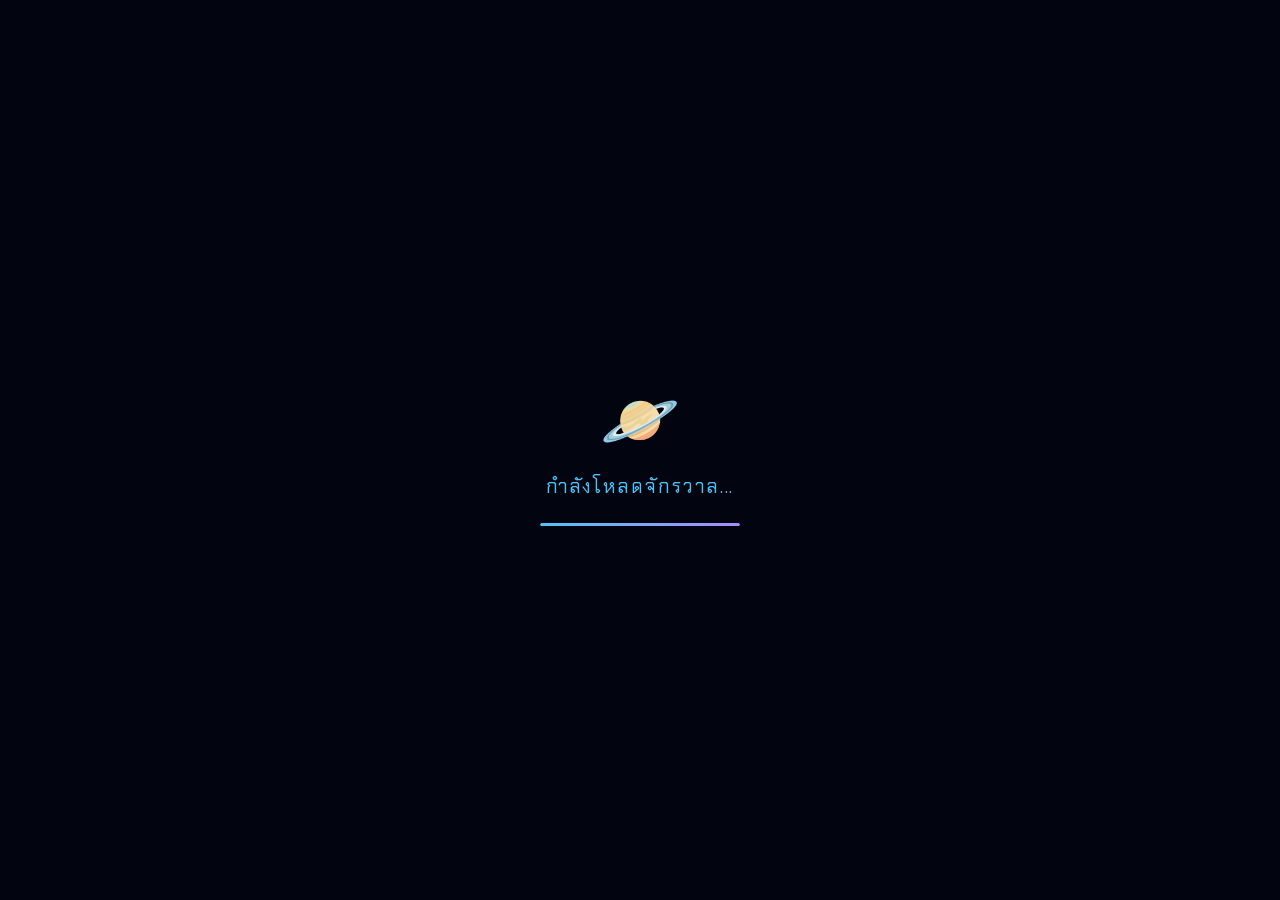
<file: solar-vr.html>
<!DOCTYPE html>
<html lang="th">
<head>
<meta charset="UTF-8">
<meta name="viewport" content="width=device-width, initial-scale=1.0">
<title>ระบบสุริยะจักรวาล — Web VR Educational App</title>
<style>
  @import url('https://fonts.googleapis.com/css2?family=Sarabun:wght@300;400;500;600;700&family=Chakra+Petch:wght@300;400;500;600;700&display=swap');

  :root {
    --space-dark: #020510;
    --space-blue: #0a0f2e;
    --space-mid: #0d1a4a;
    --accent-gold: #f5c842;
    --accent-blue: #4fc3f7;
    --accent-cyan: #00e5ff;
    --accent-orange: #ff7043;
    --planet-mercury: #b5b5b5;
    --planet-venus: #e8cda0;
    --planet-earth: #4fa3e0;
    --planet-mars: #c1440e;
    --planet-jupiter: #c88b3a;
    --planet-saturn: #e4d191;
    --planet-uranus: #7de8e8;
    --planet-neptune: #3f54ba;
    --glass: rgba(255,255,255,0.06);
    --glass-border: rgba(255,255,255,0.12);
    --glass-strong: rgba(255,255,255,0.1);
    --font-th: 'Sarabun', sans-serif;
    --font-display: 'Chakra Petch', sans-serif;
  }

  * { margin: 0; padding: 0; box-sizing: border-box; }

  body {
    background: var(--space-dark);
    color: #fff;
    font-family: var(--font-th);
    overflow: hidden;
    height: 100vh;
    width: 100vw;
  }

  /* ===== PAGES ===== */
  .page { position: absolute; inset: 0; display: none; }
  .page.active { display: flex; }

  /* ===== STARFIELD ===== */
  #starfield {
    position: fixed; inset: 0; z-index: 0;
    pointer-events: none;
  }

  /* ===== HOME PAGE ===== */
  #home-page {
    flex-direction: column;
    align-items: center;
    justify-content: center;
    z-index: 1;
  }

  .home-content {
    text-align: center;
    z-index: 2;
    padding: 2rem;
    animation: fadeInUp 1s ease both;
  }

  .home-planet-preview {
    position: absolute;
    inset: 0;
    z-index: 1;
  }

  .app-logo {
    font-size: 5rem;
    margin-bottom: 0.5rem;
    animation: float 4s ease-in-out infinite;
  }

  @keyframes float {
    0%, 100% { transform: translateY(0px); }
    50% { transform: translateY(-12px); }
  }

  .app-title {
    font-family: var(--font-display);
    font-size: clamp(2rem, 5vw, 3.5rem);
    font-weight: 700;
    background: linear-gradient(135deg, #f5c842 0%, #ff9800 30%, #4fc3f7 70%, #a78bfa 100%);
    -webkit-background-clip: text;
    -webkit-text-fill-color: transparent;
    background-clip: text;
    margin-bottom: 0.5rem;
    letter-spacing: -0.02em;
  }

  .app-subtitle {
    font-size: 1rem;
    color: rgba(255,255,255,0.55);
    margin-bottom: 0.25rem;
  }

  .badge-row {
    display: flex; gap: 0.5rem; justify-content: center;
    flex-wrap: wrap; margin: 1rem 0 2rem;
  }

  .badge {
    font-size: 0.7rem;
    padding: 0.25rem 0.75rem;
    border-radius: 20px;
    background: var(--glass);
    border: 1px solid var(--glass-border);
    color: rgba(255,255,255,0.6);
    letter-spacing: 0.05em;
  }

  .home-buttons {
    display: flex; gap: 1rem; justify-content: center; flex-wrap: wrap;
  }

  .btn-primary {
    font-family: var(--font-th);
    font-size: 1rem;
    font-weight: 600;
    padding: 0.9rem 2.5rem;
    border-radius: 50px;
    border: none;
    background: linear-gradient(135deg, #4fc3f7, #2196f3);
    color: #fff;
    cursor: pointer;
    transition: all 0.3s;
    box-shadow: 0 0 30px rgba(79,195,247,0.3);
    position: relative; overflow: hidden;
  }

  .btn-primary::before {
    content: '';
    position: absolute; inset: 0;
    background: linear-gradient(135deg, rgba(255,255,255,0.2), transparent);
    opacity: 0; transition: opacity 0.3s;
  }

  .btn-primary:hover { transform: translateY(-2px); box-shadow: 0 0 40px rgba(79,195,247,0.5); }
  .btn-primary:hover::before { opacity: 1; }
  .btn-primary:active { transform: translateY(0); }

  .btn-secondary {
    font-family: var(--font-th);
    font-size: 1rem;
    font-weight: 500;
    padding: 0.9rem 2.5rem;
    border-radius: 50px;
    border: 1px solid var(--glass-border);
    background: var(--glass);
    color: rgba(255,255,255,0.85);
    cursor: pointer;
    transition: all 0.3s;
    backdrop-filter: blur(10px);
  }

  .btn-secondary:hover {
    background: var(--glass-strong);
    border-color: rgba(255,255,255,0.3);
    transform: translateY(-2px);
  }

  /* ===== LESSON SELECT PAGE ===== */
  #lesson-page {
    flex-direction: column;
    overflow-y: auto;
    z-index: 1;
  }

  .lesson-page-inner {
    width: 100%; max-width: 900px;
    margin: 0 auto; padding: 2rem 1.5rem;
    z-index: 2; min-height: 100%;
    display: flex; flex-direction: column;
  }

  .page-header {
    display: flex; align-items: center; gap: 1rem;
    margin-bottom: 2rem;
  }

  .back-btn {
    font-family: var(--font-th);
    background: var(--glass);
    border: 1px solid var(--glass-border);
    color: rgba(255,255,255,0.7);
    padding: 0.5rem 1rem;
    border-radius: 20px;
    cursor: pointer;
    font-size: 0.9rem;
    transition: all 0.2s;
    backdrop-filter: blur(10px);
  }
  .back-btn:hover { background: var(--glass-strong); color: #fff; }

  .page-title {
    font-family: var(--font-display);
    font-size: 1.5rem;
    font-weight: 600;
    color: var(--accent-blue);
  }

  .progress-overview {
    background: var(--glass);
    border: 1px solid var(--glass-border);
    border-radius: 16px;
    padding: 1.2rem 1.5rem;
    margin-bottom: 1.5rem;
    backdrop-filter: blur(20px);
    display: flex; align-items: center; gap: 1.5rem;
  }

  .progress-bar-wrap {
    flex: 1;
    height: 6px; background: rgba(255,255,255,0.1);
    border-radius: 3px; overflow: hidden;
  }

  .progress-bar-fill {
    height: 100%;
    background: linear-gradient(90deg, #4fc3f7, #a78bfa);
    border-radius: 3px;
    transition: width 0.6s ease;
  }

  .progress-label {
    font-size: 0.85rem;
    color: rgba(255,255,255,0.6);
    white-space: nowrap;
  }

  .score-display {
    font-family: var(--font-display);
    font-size: 1.2rem;
    font-weight: 700;
    color: var(--accent-gold);
  }

  .lessons-grid {
    display: grid;
    grid-template-columns: repeat(auto-fill, minmax(260px, 1fr));
    gap: 1rem;
  }

  .lesson-card {
    background: var(--glass);
    border: 1px solid var(--glass-border);
    border-radius: 16px;
    padding: 1.5rem;
    cursor: pointer;
    transition: all 0.3s;
    backdrop-filter: blur(20px);
    position: relative; overflow: hidden;
  }

  .lesson-card::before {
    content: '';
    position: absolute; top: 0; left: 0; right: 0; height: 2px;
    background: linear-gradient(90deg, transparent, var(--card-accent, #4fc3f7), transparent);
    opacity: 0; transition: opacity 0.3s;
  }

  .lesson-card:hover {
    border-color: rgba(255,255,255,0.25);
    transform: translateY(-3px);
    background: rgba(255,255,255,0.1);
    box-shadow: 0 20px 40px rgba(0,0,0,0.3);
  }

  .lesson-card:hover::before { opacity: 1; }

  .lesson-card.completed { border-color: rgba(79,195,247,0.3); }

  .lesson-icon { font-size: 2.5rem; margin-bottom: 0.75rem; }
  .lesson-title {
    font-size: 1rem; font-weight: 600;
    margin-bottom: 0.4rem;
    line-height: 1.3;
  }
  .lesson-desc {
    font-size: 0.82rem;
    color: rgba(255,255,255,0.5);
    margin-bottom: 1rem;
    line-height: 1.5;
  }

  .lesson-meta {
    display: flex; align-items: center; justify-content: space-between;
  }

  .lesson-duration {
    font-size: 0.75rem;
    color: rgba(255,255,255,0.4);
  }

  .lesson-status {
    font-size: 0.75rem;
    padding: 0.2rem 0.6rem;
    border-radius: 20px;
  }

  .status-completed { background: rgba(79,195,247,0.15); color: #4fc3f7; }
  .status-pending { background: rgba(255,255,255,0.07); color: rgba(255,255,255,0.4); }

  /* ===== SCENE PAGE ===== */
  #scene-page {
    flex-direction: column;
    z-index: 1;
  }

  #solar-canvas {
    position: absolute; inset: 0;
    width: 100%; height: 100%;
  }

  /* ===== HUD ===== */
  .hud {
    position: absolute; inset: 0;
    pointer-events: none;
    z-index: 10;
  }

  .hud-top {
    position: absolute; top: 0; left: 0; right: 0;
    display: flex; align-items: center; justify-content: space-between;
    padding: 1rem 1.5rem;
    pointer-events: all;
  }

  .hud-bottom {
    position: absolute; bottom: 0; left: 0; right: 0;
    display: flex; align-items: flex-end; justify-content: space-between;
    padding: 1rem 1.5rem;
    pointer-events: all;
  }

  .hud-pill {
    background: rgba(2,5,16,0.8);
    border: 1px solid var(--glass-border);
    backdrop-filter: blur(20px);
    border-radius: 50px;
    padding: 0.5rem 1rem;
    font-size: 0.85rem;
    font-weight: 600;
    color: var(--accent-blue);
    font-family: var(--font-display);
    letter-spacing: 0.05em;
  }

  .hud-controls {
    display: flex; flex-direction: column; gap: 0.5rem;
  }

  .hud-btn {
    font-family: var(--font-th);
    background: rgba(2,5,16,0.85);
    border: 1px solid var(--glass-border);
    color: rgba(255,255,255,0.85);
    padding: 0.55rem 1.2rem;
    border-radius: 50px;
    cursor: pointer;
    font-size: 0.85rem;
    font-weight: 500;
    transition: all 0.2s;
    backdrop-filter: blur(20px);
    white-space: nowrap;
  }
  .hud-btn:hover { background: rgba(255,255,255,0.12); border-color: rgba(255,255,255,0.3); }
  .hud-btn.accent { background: rgba(79,195,247,0.15); border-color: rgba(79,195,247,0.4); color: #4fc3f7; }
  .hud-btn.accent:hover { background: rgba(79,195,247,0.25); }
  .hud-btn.quiz-btn { background: rgba(245,200,66,0.15); border-color: rgba(245,200,66,0.4); color: var(--accent-gold); }
  .hud-btn.quiz-btn:hover { background: rgba(245,200,66,0.25); }

  .speed-control {
    background: rgba(2,5,16,0.85);
    border: 1px solid var(--glass-border);
    border-radius: 12px;
    padding: 0.75rem 1rem;
    backdrop-filter: blur(20px);
  }

  .speed-label {
    font-size: 0.72rem;
    color: rgba(255,255,255,0.45);
    margin-bottom: 0.4rem;
  }

  .speed-row { display: flex; align-items: center; gap: 0.75rem; }

  input[type="range"] {
    -webkit-appearance: none;
    width: 100px; height: 4px;
    background: rgba(255,255,255,0.15);
    border-radius: 2px; outline: none;
  }
  input[type="range"]::-webkit-slider-thumb {
    -webkit-appearance: none;
    width: 14px; height: 14px;
    border-radius: 50%;
    background: #4fc3f7;
    cursor: pointer;
    box-shadow: 0 0 8px rgba(79,195,247,0.5);
  }

  .speed-val {
    font-family: var(--font-display);
    font-size: 0.85rem; font-weight: 600;
    color: var(--accent-blue);
    min-width: 30px;
  }

  .hint-text {
    position: absolute; bottom: 80px; left: 50%; transform: translateX(-50%);
    font-size: 0.72rem;
    color: rgba(255,255,255,0.25);
    white-space: nowrap;
    pointer-events: none;
  }

  /* ===== PLANET PANEL ===== */
  .planet-panel {
    position: absolute; top: 50%; right: 1.5rem;
    transform: translateY(-50%);
    width: 300px;
    background: rgba(2,5,16,0.92);
    border: 1px solid var(--glass-border);
    border-radius: 20px;
    backdrop-filter: blur(30px);
    padding: 1.5rem;
    z-index: 20;
    display: none;
    animation: slideInRight 0.35s cubic-bezier(0.34,1.56,0.64,1) both;
    pointer-events: all;
    max-height: 80vh;
    overflow-y: auto;
  }

  .planet-panel.visible { display: block; }

  @keyframes slideInRight {
    from { opacity: 0; transform: translateY(-50%) translateX(30px); }
    to { opacity: 1; transform: translateY(-50%) translateX(0); }
  }

  .panel-close {
    position: absolute; top: 1rem; right: 1rem;
    background: var(--glass);
    border: 1px solid var(--glass-border);
    color: rgba(255,255,255,0.5);
    width: 28px; height: 28px;
    border-radius: 50%;
    cursor: pointer;
    font-size: 0.85rem;
    display: flex; align-items: center; justify-content: center;
    transition: all 0.2s;
  }
  .panel-close:hover { background: var(--glass-strong); color: #fff; }

  .panel-planet-icon {
    width: 64px; height: 64px;
    border-radius: 50%;
    margin-bottom: 1rem;
    position: relative;
    box-shadow: inset -8px -4px 20px rgba(0,0,0,0.5), 0 0 20px rgba(255,255,255,0.05);
  }

  .panel-name {
    font-family: var(--font-display);
    font-size: 1.4rem; font-weight: 700;
    margin-bottom: 0.25rem;
  }

  .panel-name-en {
    font-size: 0.8rem;
    color: rgba(255,255,255,0.4);
    margin-bottom: 1rem;
    font-family: var(--font-display);
    letter-spacing: 0.1em;
  }

  .panel-desc {
    font-size: 0.85rem;
    color: rgba(255,255,255,0.7);
    line-height: 1.7;
    margin-bottom: 1rem;
    padding-bottom: 1rem;
    border-bottom: 1px solid var(--glass-border);
  }

  .stats-grid {
    display: grid; grid-template-columns: 1fr 1fr;
    gap: 0.5rem; margin-bottom: 1rem;
  }

  .stat-item {
    background: var(--glass);
    border-radius: 10px;
    padding: 0.6rem 0.75rem;
  }

  .stat-label {
    font-size: 0.68rem;
    color: rgba(255,255,255,0.35);
    margin-bottom: 0.2rem;
    text-transform: uppercase;
    letter-spacing: 0.08em;
  }

  .stat-value {
    font-family: var(--font-display);
    font-size: 0.85rem; font-weight: 600;
    color: #fff;
  }

  .facts-title {
    font-size: 0.75rem;
    color: rgba(255,255,255,0.4);
    text-transform: uppercase;
    letter-spacing: 0.08em;
    margin-bottom: 0.6rem;
  }

  .fact-item {
    font-size: 0.82rem;
    color: rgba(255,255,255,0.65);
    padding: 0.4rem 0;
    border-bottom: 1px solid rgba(255,255,255,0.04);
    line-height: 1.5;
    display: flex; gap: 0.5rem;
  }

  .fact-item::before {
    content: '→';
    color: var(--accent-blue);
    flex-shrink: 0;
  }

  /* ===== QUIZ PANEL ===== */
  .quiz-overlay {
    position: absolute; inset: 0;
    background: rgba(2,5,16,0.85);
    backdrop-filter: blur(10px);
    z-index: 30;
    display: none;
    align-items: center;
    justify-content: center;
    padding: 1.5rem;
  }

  .quiz-overlay.visible { display: flex; }

  .quiz-box {
    background: rgba(8,15,46,0.95);
    border: 1px solid var(--glass-border);
    border-radius: 24px;
    padding: 2rem;
    max-width: 560px;
    width: 100%;
    animation: fadeInUp 0.4s ease both;
    position: relative;
  }

  @keyframes fadeInUp {
    from { opacity: 0; transform: translateY(20px); }
    to { opacity: 1; transform: translateY(0); }
  }

  .quiz-header {
    display: flex; align-items: center; justify-content: space-between;
    margin-bottom: 1.5rem;
  }

  .quiz-progress-text {
    font-size: 0.8rem; color: rgba(255,255,255,0.45);
  }

  .quiz-score-badge {
    font-family: var(--font-display);
    font-size: 0.9rem; font-weight: 700;
    color: var(--accent-gold);
  }

  .quiz-progress-bar {
    height: 3px; background: rgba(255,255,255,0.08);
    border-radius: 2px; margin-bottom: 1.5rem; overflow: hidden;
  }

  .quiz-progress-fill {
    height: 100%;
    background: linear-gradient(90deg, #4fc3f7, #a78bfa);
    transition: width 0.5s ease;
  }

  .quiz-question {
    font-size: 1.05rem; font-weight: 500;
    line-height: 1.65;
    margin-bottom: 1.5rem;
    color: rgba(255,255,255,0.95);
  }

  .quiz-choices { display: flex; flex-direction: column; gap: 0.6rem; }

  .choice-btn {
    font-family: var(--font-th);
    text-align: left;
    padding: 0.85rem 1.1rem;
    border-radius: 12px;
    border: 1px solid rgba(255,255,255,0.1);
    background: rgba(255,255,255,0.04);
    color: rgba(255,255,255,0.8);
    cursor: pointer;
    font-size: 0.9rem;
    transition: all 0.2s;
    width: 100%;
    line-height: 1.4;
  }

  .choice-btn:not(:disabled):hover {
    background: rgba(79,195,247,0.1);
    border-color: rgba(79,195,247,0.35);
    color: #fff;
  }

  .choice-btn.correct {
    background: rgba(76,175,80,0.15);
    border-color: rgba(76,175,80,0.5);
    color: #81c784;
  }

  .choice-btn.wrong {
    background: rgba(239,83,80,0.12);
    border-color: rgba(239,83,80,0.4);
    color: #ef9a9a;
  }

  .quiz-feedback {
    margin-top: 1rem;
    padding: 0.85rem 1rem;
    border-radius: 10px;
    font-size: 0.85rem;
    line-height: 1.6;
    display: none;
  }

  .quiz-feedback.visible { display: block; }
  .quiz-feedback.correct-fb { background: rgba(76,175,80,0.1); border: 1px solid rgba(76,175,80,0.25); color: #a5d6a7; }
  .quiz-feedback.wrong-fb { background: rgba(239,83,80,0.1); border: 1px solid rgba(239,83,80,0.25); color: #ffcdd2; }

  .quiz-next-btn {
    font-family: var(--font-th);
    width: 100%;
    margin-top: 1rem;
    padding: 0.9rem;
    border-radius: 12px;
    border: none;
    background: linear-gradient(135deg, #4fc3f7, #2196f3);
    color: #fff;
    font-size: 1rem; font-weight: 600;
    cursor: pointer;
    transition: all 0.2s;
    display: none;
  }

  .quiz-next-btn.visible { display: block; }
  .quiz-next-btn:hover { opacity: 0.9; transform: translateY(-1px); }

  /* ===== RESULT PAGE ===== */
  #result-page {
    flex-direction: column;
    align-items: center;
    justify-content: center;
    z-index: 1;
  }

  .result-box {
    background: rgba(8,15,46,0.95);
    border: 1px solid var(--glass-border);
    border-radius: 28px;
    padding: 2.5rem;
    max-width: 480px;
    width: 90%;
    text-align: center;
    backdrop-filter: blur(30px);
    z-index: 2;
    animation: fadeInUp 0.5s ease both;
  }

  .result-emoji { font-size: 4rem; margin-bottom: 1rem; }
  .result-title {
    font-family: var(--font-display);
    font-size: 1.8rem; font-weight: 700;
    color: var(--accent-gold);
    margin-bottom: 0.5rem;
  }
  .result-subtitle { font-size: 0.9rem; color: rgba(255,255,255,0.5); margin-bottom: 2rem; }

  .result-score-ring {
    width: 120px; height: 120px;
    margin: 0 auto 1.5rem;
    position: relative;
  }

  .result-score-ring svg { transform: rotate(-90deg); }

  .result-score-center {
    position: absolute; inset: 0;
    display: flex; flex-direction: column;
    align-items: center; justify-content: center;
  }

  .score-num {
    font-family: var(--font-display);
    font-size: 2rem; font-weight: 700;
    color: #fff; line-height: 1;
  }

  .score-denom { font-size: 0.8rem; color: rgba(255,255,255,0.4); }

  .badges-row {
    display: flex; gap: 0.5rem; justify-content: center; flex-wrap: wrap;
    margin-bottom: 1.5rem;
  }

  .badge-earned {
    font-size: 0.78rem;
    padding: 0.35rem 0.9rem;
    border-radius: 20px;
    background: rgba(245,200,66,0.15);
    border: 1px solid rgba(245,200,66,0.3);
    color: var(--accent-gold);
  }

  .result-buttons {
    display: flex; flex-direction: column; gap: 0.75rem;
  }

  .btn-outline {
    font-family: var(--font-th);
    padding: 0.8rem;
    border-radius: 12px;
    border: 1px solid var(--glass-border);
    background: var(--glass);
    color: rgba(255,255,255,0.8);
    cursor: pointer; font-size: 0.9rem;
    transition: all 0.2s;
  }
  .btn-outline:hover { background: var(--glass-strong); color: #fff; }

  /* ===== CANVAS TOOLTIP ===== */
  #canvas-tooltip {
    position: absolute;
    background: rgba(2,5,16,0.92);
    border: 1px solid var(--glass-border);
    border-radius: 10px;
    padding: 0.5rem 0.85rem;
    font-size: 0.82rem;
    font-weight: 600;
    color: #fff;
    pointer-events: none;
    display: none;
    z-index: 15;
    white-space: nowrap;
    backdrop-filter: blur(20px);
    font-family: var(--font-th);
  }

  /* ===== LOADING ===== */
  #loading-overlay {
    position: fixed; inset: 0;
    background: var(--space-dark);
    z-index: 100;
    display: flex; flex-direction: column;
    align-items: center; justify-content: center;
    transition: opacity 0.5s;
  }

  .loading-logo { font-size: 4rem; animation: float 2s ease-in-out infinite; }
  .loading-text {
    font-family: var(--font-display);
    font-size: 1.2rem;
    color: var(--accent-blue);
    margin-top: 1rem;
    letter-spacing: 0.1em;
  }

  .loading-bar-wrap {
    width: 200px; height: 3px;
    background: rgba(255,255,255,0.1);
    border-radius: 2px;
    margin-top: 1.5rem; overflow: hidden;
  }

  .loading-bar {
    height: 100%;
    background: linear-gradient(90deg, #4fc3f7, #a78bfa);
    border-radius: 2px;
    animation: loadingAnim 1.5s ease both;
  }

  @keyframes loadingAnim {
    from { width: 0; }
    to { width: 100%; }
  }

  /* ===== RESPONSIVE ===== */
  @media (max-width: 600px) {
    .planet-panel { right: 0.5rem; left: 0.5rem; width: auto; top: auto; bottom: 80px; transform: none; }
    @keyframes slideInRight {
      from { opacity: 0; transform: translateY(20px); }
      to { opacity: 1; transform: translateY(0); }
    }
    .hud-top { padding: 0.75rem 1rem; }
    .hud-bottom { padding: 0.75rem 1rem; }
    .speed-control { display: none; }
  }

  /* Scrollbar */
  ::-webkit-scrollbar { width: 4px; }
  ::-webkit-scrollbar-track { background: transparent; }
  ::-webkit-scrollbar-thumb { background: rgba(255,255,255,0.15); border-radius: 2px; }
</style>
</head>
<body>

<!-- Loading Overlay -->
<div id="loading-overlay">
  <div class="loading-logo">🪐</div>
  <div class="loading-text">กำลังโหลดจักรวาล...</div>
  <div class="loading-bar-wrap"><div class="loading-bar"></div></div>
</div>

<!-- Starfield Canvas (background) -->
<canvas id="starfield"></canvas>

<!-- Tooltip -->
<div id="canvas-tooltip"></div>

<!-- ============ HOME PAGE ============ -->
<div id="home-page" class="page active">
  <canvas id="home-canvas" style="position:absolute;inset:0;width:100%;height:100%;z-index:1;"></canvas>
  <div class="home-content">
    <div class="app-logo">🪐</div>
    <h1 class="app-title">ระบบสุริยะจักรวาล</h1>
    <p class="app-subtitle">สำรวจระบบสุริยะในรูปแบบ 3D แบบโต้ตอบได้</p>
    <div class="badge-row">
      <span class="badge">🖥 Desktop</span>
      <span class="badge">📱 Mobile</span>
      <span class="badge">🥽 WebXR Ready</span>
      <span class="badge">🇹🇭 ภาษาไทย</span>
    </div>
    <div class="home-buttons">
      <button class="btn-primary" onclick="goTo('lesson')">🚀 เริ่มสำรวจ</button>
      <button class="btn-secondary" onclick="goToFreeExplore()">🔭 สำรวจอิสระ</button>
    </div>
  </div>
</div>

<!-- ============ LESSON SELECT PAGE ============ -->
<div id="lesson-page" class="page">
  <div class="lesson-page-inner">
    <div class="page-header">
      <button class="back-btn" onclick="goTo('home')">← กลับ</button>
      <div class="page-title">เลือกบทเรียน</div>
    </div>

    <div class="progress-overview">
      <div>
        <div class="progress-label">ความก้าวหน้า</div>
        <div class="progress-bar-wrap" style="width:200px;margin-top:6px;">
          <div class="progress-bar-fill" id="overall-progress" style="width:0%"></div>
        </div>
      </div>
      <div>
        <div class="progress-label">คะแนนรวม</div>
        <div class="score-display" id="total-score-display">0 คะแนน</div>
      </div>
    </div>

    <div class="lessons-grid" id="lessons-grid"></div>
  </div>
</div>

<!-- ============ SCENE PAGE ============ -->
<div id="scene-page" class="page">
  <canvas id="solar-canvas"></canvas>

  <!-- HUD -->
  <div class="hud">
    <div class="hud-top">
      <div style="display:flex;gap:0.5rem;align-items:center;">
        <button class="hud-btn" onclick="goTo('lesson')" id="scene-back-btn">← กลับ</button>
        <div class="hud-pill" id="lesson-name-hud">🪐 ระบบสุริยะ</div>
      </div>
      <div style="display:flex;gap:0.5rem;">
        <button class="hud-btn accent" onclick="togglePause()" id="pause-btn">⏸ หยุด</button>
        <button class="hud-btn" onclick="resetCamera()">🎯 รีเซ็ต</button>
      </div>
    </div>

    <div class="hud-bottom">
      <div class="speed-control">
        <div class="speed-label">⏱ ความเร็วการโคจร</div>
        <div class="speed-row">
          <input type="range" id="speed-slider" min="0" max="5" step="0.1" value="1" oninput="updateSpeed(this.value)">
          <span class="speed-val" id="speed-val">1.0x</span>
        </div>
      </div>

      <div class="hud-controls">
        <button class="hud-btn quiz-btn" id="quiz-open-btn" onclick="openQuiz()" style="display:none">❓ ทำแบบทดสอบ</button>
        <button class="hud-btn" onclick="toggleScaleMode()" id="scale-btn">📏 เปรียบเทียบขนาด</button>
      </div>
    </div>

    <div class="hint-text" id="canvas-hint">คลิกลากเพื่อหมุนกล้อง · Scroll เพื่อ Zoom · คลิกดาวเพื่อดูข้อมูล</div>
  </div>

  <!-- Planet Info Panel -->
  <div class="planet-panel" id="planet-panel">
    <button class="panel-close" onclick="closePlanetPanel()">✕</button>
    <div class="panel-planet-icon" id="panel-planet-icon"></div>
    <div class="panel-name" id="panel-name"></div>
    <div class="panel-name-en" id="panel-name-en"></div>
    <div class="panel-desc" id="panel-desc"></div>
    <div class="stats-grid" id="panel-stats"></div>
    <div class="facts-title">ข้อเท็จจริงน่าสนใจ</div>
    <div id="panel-facts"></div>
  </div>

  <!-- Quiz Overlay -->
  <div class="quiz-overlay" id="quiz-overlay">
    <div class="quiz-box">
      <div class="quiz-header">
        <span class="quiz-progress-text" id="quiz-progress-text">ข้อที่ 1 / 5</span>
        <span class="quiz-score-badge" id="quiz-score-badge">คะแนน: 0</span>
      </div>
      <div class="quiz-progress-bar">
        <div class="quiz-progress-fill" id="quiz-progress-fill" style="width:0%"></div>
      </div>
      <div class="quiz-question" id="quiz-question"></div>
      <div class="quiz-choices" id="quiz-choices"></div>
      <div class="quiz-feedback" id="quiz-feedback"></div>
      <button class="quiz-next-btn" id="quiz-next-btn" onclick="nextQuestion()">ข้อถัดไป →</button>
    </div>
  </div>
</div>

<!-- ============ RESULT PAGE ============ -->
<div id="result-page" class="page">
  <canvas id="result-canvas" style="position:absolute;inset:0;width:100%;height:100%;z-index:1;"></canvas>
  <div class="result-box" style="z-index:2;">
    <div class="result-emoji" id="result-emoji">🏆</div>
    <div class="result-title" id="result-title">ยอดเยี่ยม!</div>
    <div class="result-subtitle" id="result-subtitle">คุณผ่านบทเรียนแล้ว</div>

    <div class="result-score-ring">
      <svg width="120" height="120" viewBox="0 0 120 120">
        <circle cx="60" cy="60" r="52" fill="none" stroke="rgba(255,255,255,0.08)" stroke-width="8"/>
        <circle cx="60" cy="60" r="52" fill="none" stroke="url(#scoreGrad)" stroke-width="8"
          stroke-dasharray="326.7" stroke-dashoffset="326.7" stroke-linecap="round"
          id="score-arc"/>
        <defs>
          <linearGradient id="scoreGrad" x1="0%" y1="0%" x2="100%" y2="0%">
            <stop offset="0%" stop-color="#4fc3f7"/>
            <stop offset="100%" stop-color="#a78bfa"/>
          </linearGradient>
        </defs>
      </svg>
      <div class="result-score-center">
        <div class="score-num" id="score-num">0</div>
        <div class="score-denom" id="score-denom">/ 5</div>
      </div>
    </div>

    <div class="badges-row" id="badges-row"></div>

    <div class="result-buttons">
      <button class="btn-primary" onclick="continueNextLesson()">บทถัดไป →</button>
      <button class="btn-outline" onclick="retryLesson()">🔄 เรียนอีกครั้ง</button>
      <button class="btn-outline" onclick="goTo('lesson')">📚 เลือกบทเรียน</button>
    </div>
  </div>
</div>

<script>
// ============================================================
//  DATA
// ============================================================
const LESSONS = [
  { id: 0, title: 'ดวงอาทิตย์ — หัวใจระบบสุริยะ', desc: 'เรียนรู้เกี่ยวกับดวงอาทิตย์ ดาวของเรา', icon: '☀️', color: '#f5c842', accent: '#f59e0b' },
  { id: 1, title: 'ดาวเคราะห์ชั้นใน — โลกหิน', desc: 'สำรวจดาวพุธ ดาวศุกร์ โลก ดาวอังคาร', icon: '🌍', color: '#4fc3f7', accent: '#2196f3' },
  { id: 2, title: 'ดาวเคราะห์ชั้นนอก — ยักษ์แก๊ส', desc: 'ค้นพบดาวพฤหัส เสาร์ ยูเรนัส เนปจูน', icon: '🪐', color: '#a78bfa', accent: '#7c3aed' },
  { id: 3, title: 'ดวงจันทร์และบริวาร', desc: 'สำรวจดวงจันทร์ของดาวเคราะห์ต่าง ๆ', icon: '🌙', color: '#94a3b8', accent: '#64748b' },
  { id: 4, title: 'แบบทดสอบ — ท้าทายนักสำรวจ', desc: 'ทดสอบความรู้ระบบสุริยะของคุณ', icon: '🚀', color: '#f97316', accent: '#ea580c' },
];

const PLANETS = [
  { id: 'sun',     nameTh: 'ดวงอาทิตย์', nameEn: 'THE SUN',    radius: 40,   orbitR: 0,   speed: 0,      color: '#FDB813', emissive: true,
    desc: 'ดวงดาวที่เป็นศูนย์กลางของระบบสุริยะ ประกอบด้วยไฮโดรเจนและฮีเลียม อุณหภูมิพื้นผิว 5,500°C',
    dist: '—', diam: '1,392,700 กม.', moons: 0,
    facts: ['ใหญ่กว่าโลก 1.3 ล้านเท่า', 'แสงใช้เวลา 8 นาทีถึงโลก', 'อายุประมาณ 4.6 พันล้านปี'] },
  { id: 'mercury', nameTh: 'ดาวพุธ',     nameEn: 'MERCURY',    radius: 5,    orbitR: 80,  speed: 0.047,  color: '#b5b5b5',
    desc: 'ดาวเคราะห์ที่อยู่ใกล้ดวงอาทิตย์มากที่สุด ไม่มีชั้นบรรยากาศ อุณหภูมิแตกต่างสูง',
    dist: '57.9 ล้าน กม.', diam: '4,879 กม.', moons: 0,
    facts: ['ไม่มีชั้นบรรยากาศ', 'หนึ่งวัน = 59 วันโลก', 'เต็มไปด้วยหลุมอุกกาบาต'] },
  { id: 'venus',   nameTh: 'ดาวศุกร์',   nameEn: 'VENUS',      radius: 9,    orbitR: 130, speed: 0.035,  color: '#e8cda0',
    desc: 'ดาวเคราะห์ที่ร้อนที่สุดในระบบสุริยะ มีชั้นบรรยากาศ CO₂ หนาแน่น อุณหภูมิ 465°C',
    dist: '108.2 ล้าน กม.', diam: '12,104 กม.', moons: 0,
    facts: ['ร้อนกว่าดาวพุธแม้อยู่ไกลกว่า', 'หมุนรอบตัวเองทวนเข็มนาฬิกา', 'สว่างที่สุดบนท้องฟ้า (หลังดวงจันทร์)'] },
  { id: 'earth',   nameTh: 'โลก',        nameEn: 'EARTH',      radius: 10,   orbitR: 185, speed: 0.029,  color: '#4fa3e0',
    desc: 'บ้านของเรา ดาวเคราะห์เดียวที่รู้จักว่ามีสิ่งมีชีวิต มีน้ำปกคลุม 71% ของพื้นผิว',
    dist: '149.6 ล้าน กม.', diam: '12,742 กม.', moons: 1,
    facts: ['71% ปกคลุมด้วยน้ำ', 'มีดวงจันทร์ 1 ดวง', 'ชั้นบรรยากาศปกป้องจากรังสีอัลตราไวโอเลต'] },
  { id: 'mars',    nameTh: 'ดาวอังคาร',  nameEn: 'MARS',       radius: 7,    orbitR: 250, speed: 0.024,  color: '#c1440e',
    desc: 'ดาวแดง เป้าหมายการสำรวจของมนุษยชาติ มีภูเขาไฟสูงสุดในระบบสุริยะ',
    dist: '227.9 ล้าน กม.', diam: '6,779 กม.', moons: 2,
    facts: ['มีภูเขาไฟ Olympus Mons สูง 21 กม.', 'มีดวงจันทร์ 2 ดวง', 'มีพายุฝุ่นขนาดใหญ่'] },
  { id: 'jupiter', nameTh: 'ดาวพฤหัสบดี',nameEn: 'JUPITER',    radius: 26,   orbitR: 340, speed: 0.013,  color: '#c88b3a',
    desc: 'ดาวเคราะห์ที่ใหญ่ที่สุด มี Great Red Spot พายุยักษ์ที่หมุนมานับร้อยปี',
    dist: '778.5 ล้าน กม.', diam: '139,820 กม.', moons: 95,
    facts: ['ใหญ่กว่าโลก 1,300 เท่า', 'มีดวงจันทร์ 95 ดวง', 'Great Red Spot กว้างกว่าโลก'] },
  { id: 'saturn',  nameTh: 'ดาวเสาร์',   nameEn: 'SATURN',     radius: 21,   orbitR: 430, speed: 0.009,  color: '#e4d191', hasRing: true,
    desc: 'ดาวเคราะห์ที่มีวงแหวนสวยงาม ประกอบด้วยน้ำแข็งและหิน ความหนาแน่นต่ำกว่าน้ำ',
    dist: '1,432 ล้าน กม.', diam: '116,460 กม.', moons: 146,
    facts: ['วงแหวนกว้าง 282,000 กม.', 'ลอยน้ำได้เพราะเบากว่าน้ำ', 'มีดวงจันทร์ Titan ที่มีบรรยากาศ'] },
  { id: 'uranus',  nameTh: 'ดาวยูเรนัส', nameEn: 'URANUS',     radius: 15,   orbitR: 510, speed: 0.006,  color: '#7de8e8',
    desc: 'ดาวเคราะห์น้ำแข็งที่นอนตะแคงโคจร มีสีฟ้าอมเขียวจากก๊าซมีเทน',
    dist: '2,872 ล้าน กม.', diam: '50,724 กม.', moons: 28,
    facts: ['แกนเอียง 98 องศา', 'หนาวที่สุดในระบบสุริยะ (-224°C)', 'มีวงแหวน 13 วง'] },
  { id: 'neptune', nameTh: 'ดาวเนปจูน',  nameEn: 'NEPTUNE',    radius: 14,   orbitR: 590, speed: 0.005,  color: '#3f54ba',
    desc: 'ดาวเคราะห์ที่ไกลที่สุด มีลมพายุแรงที่สุดในระบบสุริยะ ลม 2,100 กม./ชม.',
    dist: '4,495 ล้าน กม.', diam: '49,244 กม.', moons: 16,
    facts: ['ลมเร็วสุดในระบบสุริยะ 2,100 กม./ชม.', 'โคจรรอบดวงอาทิตย์ใช้เวลา 165 ปี', 'ถูกค้นพบจากการคำนวณทางคณิตศาสตร์'] },
];

const QUIZ_DATA = {
  0: [ // ดวงอาทิตย์
    { q: 'ดวงอาทิตย์ประกอบด้วยธาตุอะไรเป็นหลัก?', c: ['ออกซิเจนและไนโตรเจน','ไฮโดรเจนและฮีเลียม','คาร์บอนและเหล็ก','ทองและเงิน'], a: 1, ex: 'ดวงอาทิตย์ประกอบด้วยไฮโดรเจน 73% และฮีเลียม 25%' },
    { q: 'แสงจากดวงอาทิตย์ใช้เวลานานเท่าใดถึงโลก?', c: ['1 วินาที','8 นาที','1 ชั่วโมง','1 วัน'], a: 1, ex: 'ด้วยความเร็วแสง 300,000 กม./วินาที ใช้เวลา 8.3 นาที' },
    { q: 'อุณหภูมิพื้นผิวดวงอาทิตย์ประมาณเท่าใด?', c: ['100°C','1,000°C','5,500°C','1,000,000°C'], a: 2, ex: 'พื้นผิวดวงอาทิตย์ร้อน 5,500°C แต่ Corona ร้อนกว่าถึง 1-3 ล้านองศา' },
    { q: 'ดวงอาทิตย์ใหญ่กว่าโลกประมาณกี่เท่า?', c: ['10 เท่า','100 เท่า','1,300 เท่า','10,000 เท่า'], a: 2, ex: 'ดวงอาทิตย์มีปริมาตรใหญ่กว่าโลก 1.3 ล้านเท่า' },
    { q: 'อายุของดวงอาทิตย์ประมาณเท่าใด?', c: ['460 ล้านปี','4.6 พันล้านปี','46 พันล้านปี','460 พันล้านปี'], a: 1, ex: 'ดวงอาทิตย์อายุประมาณ 4.6 พันล้านปี และมีอายุเหลืออีกประมาณ 5 พันล้านปี' },
  ],
  1: [ // ดาวเคราะห์ชั้นใน
    { q: 'ดาวเคราะห์ดวงใดอยู่ใกล้ดวงอาทิตย์มากที่สุด?', c: ['ดาวศุกร์','ดาวพุธ','โลก','ดาวอังคาร'], a: 1, ex: 'ดาวพุธอยู่ห่างจากดวงอาทิตย์เฉลี่ย 57.9 ล้านกิโลเมตร' },
    { q: 'ดาวเคราะห์ดวงใดร้อนที่สุดในระบบสุริยะ?', c: ['ดาวพุธ','ดาวศุกร์','โลก','ดาวอังคาร'], a: 1, ex: 'ดาวศุกร์มีบรรยากาศ CO₂ หนากักความร้อน ทำให้อุณหภูมิสูงถึง 465°C' },
    { q: '71% ของพื้นผิวโลกปกคลุมด้วยอะไร?', c: ['ดิน','ป่า','น้ำ','หิน'], a: 2, ex: 'โลกมีน้ำปกคลุม 71% ของพื้นผิว ทำให้มองจากอวกาศเห็นเป็นสีน้ำเงิน' },
    { q: 'ดาวอังคารมีสีอะไร?', c: ['น้ำเงิน','เขียว','แดง','เหลือง'], a: 2, ex: 'ดาวอังคารมีสีแดงเพราะพื้นผิวมีออกไซด์ของเหล็ก (สนิม)' },
    { q: 'ดาวเคราะห์ชั้นในดวงใดมีดวงจันทร์มากที่สุด?', c: ['ดาวพุธ (0)','ดาวศุกร์ (0)','โลก (1)','ดาวอังคาร (2)'], a: 3, ex: 'ดาวอังคารมีดวงจันทร์ 2 ดวง คือ Phobos และ Deimos' },
  ],
  2: [ // ดาวเคราะห์ชั้นนอก
    { q: 'ดาวเคราะห์ดวงใดใหญ่ที่สุดในระบบสุริยะ?', c: ['ดาวเสาร์','ดาวพฤหัสบดี','ดาวยูเรนัส','ดาวเนปจูน'], a: 1, ex: 'ดาวพฤหัสบดีใหญ่กว่าโลก 1,300 เท่า' },
    { q: 'ดาวเคราะห์ดวงใดมีวงแหวนที่สวยที่สุด?', c: ['ดาวพฤหัสบดี','ดาวยูเรนัส','ดาวเสาร์','ดาวเนปจูน'], a: 2, ex: 'ดาวเสาร์มีวงแหวนที่กว้างและชัดเจนที่สุด ประกอบด้วยน้ำแข็งและหิน' },
    { q: 'Great Red Spot บนดาวพฤหัสบดีคืออะไร?', c: ['ภูเขาไฟ','พายุหมุนยักษ์','ทะเลสาบลาวา','หลุมอุกกาบาต'], a: 1, ex: 'Great Red Spot คือพายุหมุนขนาดใหญ่ที่หมุนมานานกว่า 350 ปี' },
    { q: 'ดาวยูเรนัสมีลักษณะพิเศษอะไร?', c: ['มีวงแหวนสีทอง','แกนเอียง 98 องศา','มีสีแดงสด','หมุนเร็วที่สุด'], a: 1, ex: 'ดาวยูเรนัสมีแกนเอียง 98 องศา จึงดูเหมือนนอนตะแคงโคจร' },
    { q: 'ดาวเนปจูนมีลมแรงเท่าใด?', c: ['500 กม./ชม.','1,000 กม./ชม.','2,100 กม./ชม.','5,000 กม./ชม.'], a: 2, ex: 'ดาวเนปจูนมีพายุลมแรงที่สุดในระบบสุริยะ ประมาณ 2,100 กม./ชม.' },
  ],
  3: [ // ดวงจันทร์
    { q: 'โลกมีดวงจันทร์กี่ดวง?', c: ['0','1','2','3'], a: 1, ex: 'โลกมีดวงจันทร์ 1 ดวง ที่มีขนาดใหญ่พอส่งผลต่อกระแสน้ำขึ้นลง' },
    { q: 'ดาวเคราะห์ดวงใดมีดวงจันทร์มากที่สุด?', c: ['โลก','ดาวอังคาร','ดาวพฤหัสบดี','ดาวเสาร์'], a: 3, ex: 'ดาวเสาร์มีดวงจันทร์ 146 ดวง มากที่สุดในระบบสุริยะ' },
    { q: 'ดวงจันทร์ Titan เป็นบริวารของดาวใด?', c: ['ดาวพฤหัสบดี','ดาวเสาร์','ดาวยูเรนัส','ดาวเนปจูน'], a: 1, ex: 'Titan เป็นดวงจันทร์ของดาวเสาร์ มีชั้นบรรยากาศหนาแน่นคล้ายโลก' },
    { q: 'ดาวอังคารมีดวงจันทร์กี่ดวง?', c: ['0','1','2','4'], a: 2, ex: 'ดาวอังคารมีดวงจันทร์ 2 ดวง คือ Phobos และ Deimos' },
    { q: 'ดวงจันทร์ Europa ของดาวพฤหัสน่าสนใจเพราะอะไร?', c: ['สีแดงสด','อาจมีมหาสมุทรใต้น้ำแข็ง','ใหญ่กว่าโลก','มีชั้นบรรยากาศหนา'], a: 1, ex: 'Europa มีน้ำแข็งปกคลุมพื้นผิว ข้างใต้อาจมีมหาสมุทรน้ำเค็ม ซึ่งอาจมีสิ่งมีชีวิต' },
  ],
  4: [ // แบบทดสอบรวม
    { q: 'ดาวเคราะห์ดวงแรกจากดวงอาทิตย์คือดาวใด?', c: ['ดาวศุกร์','ดาวพุธ','โลก','ดาวอังคาร'], a: 1, ex: 'ลำดับจากดวงอาทิตย์: ดาวพุธ ดาวศุกร์ โลก ดาวอังคาร ดาวพฤหัส ดาวเสาร์ ดาวยูเรนัส ดาวเนปจูน' },
    { q: 'ดาวเคราะห์ในข้อใดเป็น "ดาวแก๊ส" ทั้งหมด?', c: ['โลก ดาวศุกร์ ดาวพุธ','ดาวพฤหัส ดาวเสาร์ ดาวยูเรนัส','ดาวอังคาร โลก ดาวศุกร์','ดาวอังคาร ดาวพฤหัส ดาวเสาร์'], a: 1, ex: 'ดาวพฤหัส เสาร์ ยูเรนัส เนปจูน คือดาวเคราะห์ชั้นนอกประเภทแก๊สและน้ำแข็ง' },
    { q: 'ระบบสุริยะของเรามีดาวเคราะห์กี่ดวง?', c: ['7','8','9','10'], a: 1, ex: 'ปัจจุบันมีดาวเคราะห์ 8 ดวง (ดาวพลูโตถูกลดสถานะเป็น "ดาวเคราะห์แคระ" ในปี 2006)' },
    { q: 'ดาวเคราะห์ดวงใดโคจรรอบดวงอาทิตย์ช้าที่สุด?', c: ['ดาวเสาร์','ดาวยูเรนัส','ดาวเนปจูน','ดาวพฤหัสบดี'], a: 2, ex: 'ดาวเนปจูนใช้เวลา 165 ปีในการโคจรรอบดวงอาทิตย์หนึ่งรอบ' },
    { q: 'อะไรทำให้โลกมีสิ่งมีชีวิต?', c: ['อยู่ใกล้ดวงอาทิตย์ที่สุด','มีน้ำ ออกซิเจน และระยะห่างที่เหมาะสม','มีดวงจันทร์ขนาดใหญ่','มีภูเขาไฟมาก'], a: 1, ex: 'โลกอยู่ใน "Habitable Zone" ที่น้ำเป็นของเหลวได้ มีชั้นบรรยากาศ และแม่เหล็กโลกป้องกันรังสี' },
  ],
};

// ============================================================
//  STATE
// ============================================================
let currentPage = 'home';
let currentLessonId = 0;
let orbitSpeed = 1;
let isPaused = false;
let isScaleMode = false;
let selectedPlanet = null;
let quizState = { current: 0, score: 0, answered: false };
let progress = JSON.parse(localStorage.getItem('solar_vr_progress') || '{}');
// progress[lessonId] = { completed, score, maxScore }

// ============================================================
//  PAGE NAVIGATION
// ============================================================
function goTo(page) {
  document.querySelectorAll('.page').forEach(p => p.classList.remove('active'));
  document.getElementById(page + '-page').classList.add('active');
  currentPage = page;

  if (page === 'lesson') renderLessons();
  if (page === 'scene') {
    setTimeout(() => startSolarSystem(), 100);
  }
  if (page === 'home') startHomeAnimation();
}

function goToFreeExplore() {
  currentLessonId = -1;
  document.getElementById('lesson-name-hud').textContent = '🪐 สำรวจอิสระ';
  document.getElementById('quiz-open-btn').style.display = 'none';
  document.getElementById('scene-back-btn').onclick = () => goTo('home');
  goTo('scene');
}

// ============================================================
//  STARFIELD
// ============================================================
function initStarfield() {
  const canvas = document.getElementById('starfield');
  const ctx = canvas.getContext('2d');
  const stars = [];

  function resize() {
    canvas.width = window.innerWidth;
    canvas.height = window.innerHeight;
  }
  resize();
  window.addEventListener('resize', resize);

  for (let i = 0; i < 300; i++) {
    stars.push({
      x: Math.random(), y: Math.random(),
      r: Math.random() * 1.2 + 0.2,
      a: Math.random(),
      da: (Math.random() - 0.5) * 0.003,
      twinkleSpeed: 0.005 + Math.random() * 0.01
    });
  }

  let t = 0;
  function draw() {
    t += 0.016;
    ctx.clearRect(0, 0, canvas.width, canvas.height);
    stars.forEach(s => {
      s.a += s.twinkleSpeed * Math.sin(t * 0.5) * 0.02;
      s.a = Math.max(0.1, Math.min(1, s.a));
      ctx.beginPath();
      ctx.arc(s.x * canvas.width, s.y * canvas.height, s.r, 0, Math.PI * 2);
      ctx.fillStyle = `rgba(255,255,255,${s.a * 0.8})`;
      ctx.fill();
    });
    requestAnimationFrame(draw);
  }
  draw();
}

// ============================================================
//  HOME ANIMATION (mini orbiting preview)
// ============================================================
function startHomeAnimation() {
  const canvas = document.getElementById('home-canvas');
  if (!canvas) return;
  const ctx = canvas.getContext('2d');

  function resize() {
    canvas.width = canvas.offsetWidth;
    canvas.height = canvas.offsetHeight;
  }
  resize();

  const miniPlanets = [
    { color: '#FDB813', r: 30, orbitR: 0, speed: 0, angle: 0 },
    { color: '#b5b5b5', r: 4,  orbitR: 70, speed: 0.04, angle: 0 },
    { color: '#e8cda0', r: 7,  orbitR: 100, speed: 0.03, angle: 1 },
    { color: '#4fa3e0', r: 8,  orbitR: 135, speed: 0.025, angle: 2 },
    { color: '#c1440e', r: 5,  orbitR: 170, speed: 0.02, angle: 3 },
    { color: '#c88b3a', r: 20, orbitR: 220, speed: 0.012, angle: 4 },
    { color: '#e4d191', r: 16, orbitR: 270, speed: 0.009, angle: 5 },
    { color: '#7de8e8', r: 12, orbitR: 315, speed: 0.006, angle: 6 },
    { color: '#3f54ba', r: 11, orbitR: 355, speed: 0.005, angle: 0 },
  ];

  let raf;
  function draw() {
    ctx.clearRect(0, 0, canvas.width, canvas.height);
    const cx = canvas.width / 2, cy = canvas.height / 2;

    // Orbits
    miniPlanets.slice(1).forEach(p => {
      ctx.beginPath();
      ctx.arc(cx, cy, p.orbitR * 0.6, 0, Math.PI * 2);
      ctx.strokeStyle = 'rgba(255,255,255,0.04)';
      ctx.lineWidth = 1;
      ctx.stroke();
    });

    // Planets
    miniPlanets.forEach(p => {
      p.angle += p.speed * 0.5;
      const px = cx + Math.cos(p.angle) * p.orbitR * 0.6;
      const py = cy + Math.sin(p.angle) * p.orbitR * 0.6;

      // Glow
      const grd = ctx.createRadialGradient(px, py, 0, px, py, p.r * 2.5);
      grd.addColorStop(0, p.color + '55');
      grd.addColorStop(1, 'transparent');
      ctx.beginPath();
      ctx.arc(px, py, p.r * 2.5, 0, Math.PI * 2);
      ctx.fillStyle = grd;
      ctx.fill();

      // Planet
      ctx.beginPath();
      ctx.arc(px, py, p.r * 0.6, 0, Math.PI * 2);
      ctx.fillStyle = p.color;
      ctx.fill();

      // Saturn ring
      if (p.color === '#e4d191') {
        ctx.beginPath();
        ctx.ellipse(px, py, p.r * 1.6 * 0.6, p.r * 0.4 * 0.6, 0.3, 0, Math.PI * 2);
        ctx.strokeStyle = p.color + 'aa';
        ctx.lineWidth = 2;
        ctx.stroke();
      }
    });

    raf = requestAnimationFrame(draw);
  }
  if (window._homeAnimRaf) cancelAnimationFrame(window._homeAnimRaf);
  draw();
  window._homeAnimRaf = raf;
}

// ============================================================
//  LESSON RENDER
// ============================================================
function renderLessons() {
  const grid = document.getElementById('lessons-grid');
  const totalScore = Object.values(progress).reduce((s, p) => s + (p.score || 0), 0);
  const completed = Object.values(progress).filter(p => p.completed).length;

  document.getElementById('overall-progress').style.width = (completed / LESSONS.length * 100) + '%';
  document.getElementById('total-score-display').textContent = totalScore + ' คะแนน';

  grid.innerHTML = LESSONS.map(l => {
    const p = progress[l.id];
    const done = p && p.completed;
    return `
      <div class="lesson-card ${done ? 'completed' : ''}" style="--card-accent:${l.accent}" onclick="startLesson(${l.id})">
        <div class="lesson-icon">${l.icon}</div>
        <div class="lesson-title">${l.title}</div>
        <div class="lesson-desc">${l.desc}</div>
        <div class="lesson-meta">
          <span class="lesson-duration">⏱ ~10 นาที</span>
          <span class="lesson-status ${done ? 'status-completed' : 'status-pending'}">
            ${done ? '✓ ' + (p.score || 0) + '/' + (p.maxScore || 5) + ' คะแนน' : 'ยังไม่ได้เรียน'}
          </span>
        </div>
      </div>
    `;
  }).join('');
}

function startLesson(id) {
  currentLessonId = id;
  document.getElementById('lesson-name-hud').textContent = LESSONS[id].icon + ' ' + LESSONS[id].title;
  document.getElementById('quiz-open-btn').style.display = 'block';
  document.getElementById('scene-back-btn').onclick = () => goTo('lesson');
  goTo('scene');
}

// ============================================================
//  SOLAR SYSTEM CANVAS 3D (2.5D)
// ============================================================
let solarCanvas, solarCtx;
let solarRaf = null;
let camera = { x: 0, y: 0, zoom: 1, targetX: 0, targetY: 0, targetZoom: 1 };
let mouse = { down: false, lastX: 0, lastY: 0, x: 0, y: 0 };
let planetAngles = PLANETS.map((p, i) => i * 0.8);
let hoveredPlanet = null;
let time = 0;

function startSolarSystem() {
  solarCanvas = document.getElementById('solar-canvas');
  solarCtx = solarCanvas.getContext('2d');

  function resize() {
    solarCanvas.width = solarCanvas.offsetWidth;
    solarCanvas.height = solarCanvas.offsetHeight;
  }
  resize();
  window.addEventListener('resize', resize);

  // Mouse/touch events
  solarCanvas.addEventListener('mousedown', onMouseDown);
  solarCanvas.addEventListener('mousemove', onMouseMove);
  solarCanvas.addEventListener('mouseup', onMouseUp);
  solarCanvas.addEventListener('mouseleave', onMouseUp);
  solarCanvas.addEventListener('wheel', onWheel);
  solarCanvas.addEventListener('click', onCanvasClick);
  solarCanvas.addEventListener('touchstart', onTouchStart, { passive: true });
  solarCanvas.addEventListener('touchmove', onTouchMove, { passive: false });
  solarCanvas.addEventListener('touchend', onTouchEnd);

  if (solarRaf) cancelAnimationFrame(solarRaf);
  drawSolar();
}

function drawSolar() {
  if (!solarCanvas || !solarCtx) return;
  const W = solarCanvas.width, H = solarCanvas.height;

  // Smooth camera
  camera.x += (camera.targetX - camera.x) * 0.08;
  camera.y += (camera.targetY - camera.y) * 0.08;
  camera.zoom += (camera.targetZoom - camera.zoom) * 0.08;

  // Clear
  solarCtx.clearRect(0, 0, W, H);

  // Deep space gradient bg
  const bg = solarCtx.createRadialGradient(W/2, H/2, 0, W/2, H/2, Math.max(W, H));
  bg.addColorStop(0, '#0a0f2e');
  bg.addColorStop(1, '#020510');
  solarCtx.fillStyle = bg;
  solarCtx.fillRect(0, 0, W, H);

  const cx = W/2 - camera.x, cy = H/2 - camera.y;
  const z = camera.zoom;

  if (!isPaused) time += 0.016;

  if (isScaleMode) {
    drawScaleMode(cx, cy, z);
  } else {
    drawOrbitalMode(cx, cy, z, W, H);
  }

  solarRaf = requestAnimationFrame(drawSolar);
}

function drawOrbitalMode(cx, cy, z, W, H) {
  const ctx = solarCtx;

  // Draw orbits
  PLANETS.slice(1).forEach(p => {
    ctx.beginPath();
    ctx.ellipse(cx, cy, p.orbitR * z, p.orbitR * z * 0.35, 0, 0, Math.PI * 2);
    ctx.strokeStyle = selectedPlanet && selectedPlanet.id === p.id
      ? 'rgba(79,195,247,0.25)' : 'rgba(255,255,255,0.05)';
    ctx.lineWidth = selectedPlanet && selectedPlanet.id === p.id ? 1.5 : 0.5;
    ctx.setLineDash(selectedPlanet && selectedPlanet.id === p.id ? [4, 4] : []);
    ctx.stroke();
    ctx.setLineDash([]);
  });

  // Advance angles
  PLANETS.forEach((p, i) => {
    if (i === 0) return;
    if (!isPaused) {
      planetAngles[i] += p.speed * orbitSpeed * 0.4;
    }
  });

  // Draw planets (back to front by y)
  const drawOrder = PLANETS.map((p, i) => ({ ...p, idx: i }))
    .map((p, i) => {
      if (i === 0) return { ...p, px: cx, py: cy };
      const angle = planetAngles[i];
      const px = cx + Math.cos(angle) * p.orbitR * z;
      const py = cy + Math.sin(angle) * p.orbitR * z * 0.35;
      return { ...p, px, py };
    })
    .sort((a, b) => a.py - b.py);

  drawOrder.forEach(p => {
    const { px, py } = p;
    const r = p.radius * z * (isHovered(p) ? 1.15 : 1);
    const isSelected = selectedPlanet && selectedPlanet.id === p.id;

    // Shadow/depth
    const shadow = solarCtx.createRadialGradient(
      px + r * 0.3, py + r * 0.2, 0, px, py, r * 1.4
    );
    shadow.addColorStop(0, 'rgba(0,0,0,0)');
    shadow.addColorStop(1, 'rgba(0,0,0,0.6)');

    // Glow
    const glowR = p.emissive ? r * 2.5 : r * 1.6;
    const glow = ctx.createRadialGradient(px, py, r * 0.3, px, py, glowR);
    glow.addColorStop(0, p.color + (p.emissive ? 'cc' : '44'));
    glow.addColorStop(1, 'transparent');
    ctx.beginPath();
    ctx.arc(px, py, glowR, 0, Math.PI * 2);
    ctx.fillStyle = glow;
    ctx.fill();

    // Saturn ring (behind)
    if (p.hasRing && p.py < cy) {
      drawRing(ctx, px, py, r, p.color);
    }

    // Planet body
    const grad = ctx.createRadialGradient(px - r*0.3, py - r*0.3, r*0.1, px, py, r);
    grad.addColorStop(0, lighten(p.color, 40));
    grad.addColorStop(0.6, p.color);
    grad.addColorStop(1, darken(p.color, 50));
    ctx.beginPath();
    ctx.arc(px, py, r, 0, Math.PI * 2);
    ctx.fillStyle = grad;
    ctx.fill();

    // Sun special: animated corona
    if (p.id === 'sun') {
      for (let i = 0; i < 8; i++) {
        const a = (i / 8) * Math.PI * 2 + time * 0.3;
        const dist = r * (1.15 + Math.sin(time * 2 + i) * 0.05);
        const length = r * (0.15 + Math.sin(time * 1.5 + i * 1.3) * 0.07);
        ctx.beginPath();
        ctx.moveTo(px + Math.cos(a) * dist, py + Math.sin(a) * dist);
        ctx.lineTo(px + Math.cos(a) * (dist + length), py + Math.sin(a) * (dist + length));
        ctx.strokeStyle = '#FDB81355';
        ctx.lineWidth = 2;
        ctx.stroke();
      }
    }

    // Earth clouds
    if (p.id === 'earth') {
      ctx.save();
      ctx.globalAlpha = 0.2;
      ctx.beginPath();
      ctx.arc(px, py, r, 0, Math.PI * 2);
      ctx.clip();
      ctx.fillStyle = '#ffffff';
      for (let i = 0; i < 3; i++) {
        const a = time * 0.1 + i * 2;
        ctx.beginPath();
        ctx.ellipse(px + Math.cos(a) * r * 0.4, py + Math.sin(a * 0.5) * r * 0.5, r * 0.4, r * 0.12, a, 0, Math.PI * 2);
        ctx.fill();
      }
      ctx.restore();
    }

    // Shading overlay
    ctx.beginPath();
    ctx.arc(px, py, r, 0, Math.PI * 2);
    ctx.fillStyle = shadow;
    ctx.fill();

    // Saturn ring (front)
    if (p.hasRing && p.py >= cy) {
      drawRing(ctx, px, py, r, p.color);
    }

    // Selection ring
    if (isSelected) {
      ctx.beginPath();
      ctx.arc(px, py, r + 4, 0, Math.PI * 2);
      ctx.strokeStyle = '#4fc3f7';
      ctx.lineWidth = 1.5;
      ctx.stroke();
    }

    // Hover ring
    if (isHovered(p) && !isSelected) {
      ctx.beginPath();
      ctx.arc(px, py, r + 3, 0, Math.PI * 2);
      ctx.strokeStyle = 'rgba(255,255,255,0.35)';
      ctx.lineWidth = 1;
      ctx.stroke();
    }

    // Label
    if (z > 0.4 && (isHovered(p) || isSelected)) {
      ctx.font = `bold ${Math.max(10, 12 * z)}px 'Sarabun', sans-serif`;
      ctx.textAlign = 'center';
      ctx.fillStyle = isSelected ? '#4fc3f7' : 'rgba(255,255,255,0.85)';
      ctx.fillText(p.nameTh, px, py - r - 8);
    }
  });

  // Tooltip
  updateTooltip(drawOrder);
}

function drawRing(ctx, px, py, r, color) {
  ctx.save();
  ctx.translate(px, py);
  ctx.scale(1, 0.3);
  ctx.beginPath();
  ctx.arc(0, 0, r * 2.2, 0, Math.PI * 2);
  ctx.arc(0, 0, r * 1.4, 0, Math.PI * 2, true);
  ctx.fillStyle = color + '99';
  ctx.fill();
  ctx.restore();
}

function drawScaleMode(cx, cy, z) {
  const ctx = solarCtx;
  const earthRadius = 10;
  const scale = 3;
  let x = 80;
  const baseY = cy;

  PLANETS.forEach(p => {
    const r = p.radius * scale;

    const grad = ctx.createRadialGradient(x - r*0.3, baseY - r*0.3, r*0.1, x, baseY, r);
    grad.addColorStop(0, lighten(p.color, 40));
    grad.addColorStop(0.6, p.color);
    grad.addColorStop(1, darken(p.color, 50));

    // Glow
    const grd = ctx.createRadialGradient(x, baseY, 0, x, baseY, r * 2);
    grd.addColorStop(0, p.color + '33');
    grd.addColorStop(1, 'transparent');
    ctx.beginPath();
    ctx.arc(x, baseY, r * 2, 0, Math.PI * 2);
    ctx.fillStyle = grd;
    ctx.fill();

    ctx.beginPath();
    ctx.arc(x, baseY, r, 0, Math.PI * 2);
    ctx.fillStyle = grad;
    ctx.fill();

    ctx.font = `bold 11px 'Sarabun', sans-serif`;
    ctx.textAlign = 'center';
    ctx.fillStyle = 'rgba(255,255,255,0.7)';
    ctx.fillText(p.nameTh, x, baseY + r + 16);

    x += r * 2 + 20;
  });

  ctx.font = `14px 'Sarabun', sans-serif`;
  ctx.textAlign = 'center';
  ctx.fillStyle = 'rgba(255,255,255,0.35)';
  ctx.fillText('⬤ โลก = ' + earthRadius * scale + 'px (ขนาดสัมพัทธ์)', solarCanvas.width / 2, 30);
}

function getPlanetScreenPos(planet, idx) {
  if (!solarCanvas) return null;
  const W = solarCanvas.width, H = solarCanvas.height;
  const cx = W/2 - camera.x, cy = H/2 - camera.y;
  const z = camera.zoom;
  if (idx === 0) return { x: cx, y: cy };
  const angle = planetAngles[idx];
  return {
    x: cx + Math.cos(angle) * planet.orbitR * z,
    y: cy + Math.sin(angle) * planet.orbitR * z * 0.35
  };
}

function isHovered(p) { return hoveredPlanet && hoveredPlanet.id === p.id; }

function updateTooltip(drawOrder) {
  const tooltip = document.getElementById('canvas-tooltip');
  if (hoveredPlanet && !selectedPlanet) {
    tooltip.style.display = 'block';
    tooltip.textContent = hoveredPlanet.nameTh + ' — คลิกเพื่อดูข้อมูล';
    tooltip.style.left = (mouse.x + 12) + 'px';
    tooltip.style.top = (mouse.y - 10) + 'px';
  } else {
    tooltip.style.display = 'none';
  }
}

// Mouse
function onMouseDown(e) {
  mouse.down = true;
  mouse.lastX = e.clientX;
  mouse.lastY = e.clientY;
}

function onMouseMove(e) {
  mouse.x = e.clientX;
  mouse.y = e.clientY;

  if (mouse.down) {
    const dx = e.clientX - mouse.lastX;
    const dy = e.clientY - mouse.lastY;
    camera.targetX -= dx;
    camera.targetY -= dy;
    mouse.lastX = e.clientX;
    mouse.lastY = e.clientY;
  }

  // Check hover
  hoveredPlanet = null;
  if (!isScaleMode) {
    PLANETS.forEach((p, i) => {
      const pos = getPlanetScreenPos(p, i);
      if (!pos) return;
      const r = p.radius * camera.zoom;
      const dist = Math.hypot(e.clientX - pos.x, e.clientY - pos.y);
      if (dist < r + 6) hoveredPlanet = p;
    });
  }
  solarCanvas.style.cursor = hoveredPlanet ? 'pointer' : mouse.down ? 'grabbing' : 'grab';
}

function onMouseUp() { mouse.down = false; }

function onWheel(e) {
  e.preventDefault();
  const factor = e.deltaY > 0 ? 0.9 : 1.1;
  camera.targetZoom = Math.max(0.2, Math.min(3, camera.targetZoom * factor));
}

function onCanvasClick(e) {
  // Check if clicked on a planet
  let clicked = null;
  PLANETS.forEach((p, i) => {
    const pos = getPlanetScreenPos(p, i);
    if (!pos) return;
    const r = p.radius * camera.zoom;
    const dist = Math.hypot(e.clientX - pos.x, e.clientY - pos.y);
    if (dist < r + 8) clicked = p;
  });

  if (clicked) {
    selectedPlanet = clicked;
    showPlanetPanel(clicked);
  } else {
    if (!e.target.closest('#planet-panel') && !e.target.closest('.hud')) {
      // clicked empty space
    }
  }
}

// Touch
let touchStart = [];
function onTouchStart(e) {
  touchStart = [...e.touches];
  if (e.touches.length === 1) {
    mouse.down = true;
    mouse.lastX = e.touches[0].clientX;
    mouse.lastY = e.touches[0].clientY;
  }
}

function onTouchMove(e) {
  if (e.touches.length === 1) {
    const dx = e.touches[0].clientX - mouse.lastX;
    const dy = e.touches[0].clientY - mouse.lastY;
    camera.targetX -= dx;
    camera.targetY -= dy;
    mouse.lastX = e.touches[0].clientX;
    mouse.lastY = e.touches[0].clientY;
  } else if (e.touches.length === 2) {
    const d1 = Math.hypot(touchStart[0].clientX - touchStart[1].clientX, touchStart[0].clientY - touchStart[1].clientY);
    const d2 = Math.hypot(e.touches[0].clientX - e.touches[1].clientX, e.touches[0].clientY - e.touches[1].clientY);
    camera.targetZoom = Math.max(0.2, Math.min(3, camera.targetZoom * (d2/d1)));
    touchStart = [...e.touches];
    e.preventDefault();
  }
}

function onTouchEnd(e) {
  mouse.down = false;
  if (e.changedTouches.length === 1 && !mouse._dragged) {
    const tx = e.changedTouches[0].clientX, ty = e.changedTouches[0].clientY;
    PLANETS.forEach((p, i) => {
      const pos = getPlanetScreenPos(p, i);
      if (!pos) return;
      const r = p.radius * camera.zoom;
      const dist = Math.hypot(tx - pos.x, ty - pos.y);
      if (dist < r + 12) { selectedPlanet = p; showPlanetPanel(p); }
    });
  }
}

// Controls
function updateSpeed(val) {
  orbitSpeed = parseFloat(val);
  document.getElementById('speed-val').textContent = orbitSpeed.toFixed(1) + 'x';
}

function togglePause() {
  isPaused = !isPaused;
  const btn = document.getElementById('pause-btn');
  btn.textContent = isPaused ? '▶ เล่น' : '⏸ หยุด';
  btn.classList.toggle('accent', !isPaused);
}

function resetCamera() {
  camera.targetX = 0; camera.targetY = 0; camera.targetZoom = 1;
}

function toggleScaleMode() {
  isScaleMode = !isScaleMode;
  const btn = document.getElementById('scale-btn');
  btn.textContent = isScaleMode ? '🪐 กลับโหมดโคจร' : '📏 เปรียบเทียบขนาด';
  btn.classList.toggle('accent', isScaleMode);
  closePlanetPanel();
}

// ============================================================
//  PLANET PANEL
// ============================================================
function showPlanetPanel(p) {
  const panel = document.getElementById('planet-panel');

  // Icon
  const icon = document.getElementById('panel-planet-icon');
  icon.style.background = `radial-gradient(circle at 35% 35%, ${lighten(p.color, 30)}, ${p.color} 50%, ${darken(p.color, 40)})`;
  if (p.id === 'sun') {
    icon.style.boxShadow = `0 0 30px ${p.color}88`;
  } else {
    icon.style.boxShadow = '';
  }

  document.getElementById('panel-name').textContent = p.nameTh;
  document.getElementById('panel-name-en').textContent = p.nameEn;
  document.getElementById('panel-desc').textContent = p.desc;

  // Stats
  document.getElementById('panel-stats').innerHTML = `
    <div class="stat-item">
      <div class="stat-label">ระยะจากดวงอาทิตย์</div>
      <div class="stat-value">${p.dist}</div>
    </div>
    <div class="stat-item">
      <div class="stat-label">เส้นผ่านศูนย์กลาง</div>
      <div class="stat-value">${p.diam}</div>
    </div>
    <div class="stat-item">
      <div class="stat-label">จำนวนดวงจันทร์</div>
      <div class="stat-value">${p.moons} ดวง</div>
    </div>
    <div class="stat-item">
      <div class="stat-label">ความเร็วโคจร</div>
      <div class="stat-value">${p.speed > 0 ? (p.speed * 100).toFixed(1) + ' u/s' : '—'}</div>
    </div>
  `;

  // Facts
  document.getElementById('panel-facts').innerHTML = p.facts.map(f =>
    `<div class="fact-item">${f}</div>`
  ).join('');

  panel.classList.add('visible');
}

function closePlanetPanel() {
  document.getElementById('planet-panel').classList.remove('visible');
  selectedPlanet = null;
}

// ============================================================
//  QUIZ SYSTEM
// ============================================================
let quizQuestions = [];

function openQuiz() {
  const qs = QUIZ_DATA[currentLessonId] || QUIZ_DATA[0];
  quizQuestions = shuffle([...qs]);
  quizState = { current: 0, score: 0, answered: false };
  renderQuizQuestion();
  document.getElementById('quiz-overlay').classList.add('visible');
}

function renderQuizQuestion() {
  const q = quizQuestions[quizState.current];
  const total = quizQuestions.length;

  document.getElementById('quiz-progress-text').textContent = `ข้อที่ ${quizState.current + 1} / ${total}`;
  document.getElementById('quiz-score-badge').textContent = `คะแนน: ${quizState.score}`;
  document.getElementById('quiz-progress-fill').style.width = (quizState.current / total * 100) + '%';
  document.getElementById('quiz-question').textContent = q.q;
  document.getElementById('quiz-feedback').className = 'quiz-feedback';
  document.getElementById('quiz-feedback').textContent = '';
  document.getElementById('quiz-next-btn').className = 'quiz-next-btn';

  const choicesEl = document.getElementById('quiz-choices');
  choicesEl.innerHTML = q.c.map((choice, i) =>
    `<button class="choice-btn" onclick="answerQuiz(${i})">${['A','B','C','D'][i]}. ${choice}</button>`
  ).join('');
  quizState.answered = false;
}

function answerQuiz(idx) {
  if (quizState.answered) return;
  quizState.answered = true;

  const q = quizQuestions[quizState.current];
  const isCorrect = idx === q.a;
  if (isCorrect) quizState.score++;

  const btns = document.querySelectorAll('.choice-btn');
  btns.forEach(b => b.disabled = true);
  btns[idx].classList.add(isCorrect ? 'correct' : 'wrong');
  if (!isCorrect) btns[q.a].classList.add('correct');

  const fb = document.getElementById('quiz-feedback');
  fb.textContent = (isCorrect ? '✅ ถูกต้อง! ' : '❌ ไม่ถูกต้อง ') + q.ex;
  fb.className = `quiz-feedback visible ${isCorrect ? 'correct-fb' : 'wrong-fb'}`;

  const nextBtn = document.getElementById('quiz-next-btn');
  nextBtn.textContent = quizState.current < quizQuestions.length - 1 ? 'ข้อถัดไป →' : '🏆 ดูผลลัพธ์';
  nextBtn.className = 'quiz-next-btn visible';

  document.getElementById('quiz-score-badge').textContent = `คะแนน: ${quizState.score}`;
}

function nextQuestion() {
  if (quizState.current < quizQuestions.length - 1) {
    quizState.current++;
    renderQuizQuestion();
  } else {
    finishQuiz();
  }
}

function finishQuiz() {
  document.getElementById('quiz-overlay').classList.remove('visible');

  const score = quizState.score;
  const max = quizQuestions.length;

  // Save progress
  progress[currentLessonId] = {
    completed: true,
    score,
    maxScore: max
  };
  localStorage.setItem('solar_vr_progress', JSON.stringify(progress));

  showResult(score, max);
}

function showResult(score, max) {
  const pct = score / max;

  let emoji = '😊', title = 'ทำได้ดี!';
  if (pct >= 0.9) { emoji = '🏆'; title = 'ยอดเยี่ยมมาก!'; }
  else if (pct >= 0.7) { emoji = '⭐'; title = 'ทำได้ดีมาก!'; }
  else if (pct >= 0.5) { emoji = '👍'; title = 'ทำได้ดี!'; }
  else { emoji = '📚'; title = 'ลองใหม่อีกครั้ง!'; }

  document.getElementById('result-emoji').textContent = emoji;
  document.getElementById('result-title').textContent = title;
  document.getElementById('result-subtitle').textContent =
    LESSONS[currentLessonId]?.title || 'ระบบสุริยะ';
  document.getElementById('score-num').textContent = score;
  document.getElementById('score-denom').textContent = '/ ' + max;

  // Arc animation
  const arc = document.getElementById('score-arc');
  const circumference = 326.7;
  const offset = circumference * (1 - pct);
  setTimeout(() => {
    arc.style.transition = 'stroke-dashoffset 1s ease';
    arc.style.strokeDashoffset = offset;
  }, 300);

  // Badges
  const badges = [];
  if (pct >= 0.6) badges.push('🎖 ผ่านบทเรียน');
  if (pct >= 0.8) badges.push('⭐ นักสำรวจดาว');
  if (pct === 1) badges.push('🏆 คะแนนเต็ม!');
  if (currentLessonId === 4 && pct >= 0.8) badges.push('🚀 นักสำรวจอวกาศ');

  document.getElementById('badges-row').innerHTML = badges.map(b =>
    `<span class="badge-earned">${b}</span>`
  ).join('');

  goTo('result');
  startResultParticles();
}

function continueNextLesson() {
  const next = currentLessonId + 1;
  if (next < LESSONS.length) {
    startLesson(next);
  } else {
    goTo('lesson');
  }
}

function retryLesson() {
  goTo('scene');
  setTimeout(() => openQuiz(), 500);
}

// ============================================================
//  RESULT PARTICLES
// ============================================================
function startResultParticles() {
  const canvas = document.getElementById('result-canvas');
  const ctx = canvas.getContext('2d');

  function resize() {
    canvas.width = canvas.offsetWidth;
    canvas.height = canvas.offsetHeight;
  }
  resize();

  const particles = [];
  const colors = ['#f5c842', '#4fc3f7', '#a78bfa', '#ff7043', '#81c784'];

  for (let i = 0; i < 80; i++) {
    particles.push({
      x: Math.random() * canvas.width,
      y: canvas.height + Math.random() * 200,
      vx: (Math.random() - 0.5) * 3,
      vy: -(Math.random() * 4 + 2),
      r: Math.random() * 4 + 2,
      color: colors[Math.floor(Math.random() * colors.length)],
      alpha: 1,
      rot: Math.random() * Math.PI * 2,
      rotV: (Math.random() - 0.5) * 0.2,
    });
  }

  let raf;
  function draw() {
    ctx.clearRect(0, 0, canvas.width, canvas.height);

    // Deep space bg
    const bg = ctx.createRadialGradient(canvas.width/2, canvas.height/2, 0, canvas.width/2, canvas.height/2, canvas.width);
    bg.addColorStop(0, '#0d1a4a');
    bg.addColorStop(1, '#020510');
    ctx.fillStyle = bg;
    ctx.fillRect(0, 0, canvas.width, canvas.height);

    particles.forEach(p => {
      p.x += p.vx;
      p.y += p.vy;
      p.vy += 0.05;
      p.alpha -= 0.006;
      p.rot += p.rotV;

      if (p.alpha <= 0) return;

      ctx.save();
      ctx.globalAlpha = p.alpha;
      ctx.translate(p.x, p.y);
      ctx.rotate(p.rot);
      ctx.fillStyle = p.color;
      ctx.fillRect(-p.r, -p.r, p.r * 2, p.r * 2);
      ctx.restore();
    });

    if (particles.some(p => p.alpha > 0)) {
      raf = requestAnimationFrame(draw);
    }
  }

  draw();
}

// ============================================================
//  HELPERS
// ============================================================
function lighten(hex, pct) {
  const [r,g,b] = hexToRgb(hex);
  return `rgb(${Math.min(255,r+pct)},${Math.min(255,g+pct)},${Math.min(255,b+pct)})`;
}

function darken(hex, pct) {
  const [r,g,b] = hexToRgb(hex);
  return `rgb(${Math.max(0,r-pct)},${Math.max(0,g-pct)},${Math.max(0,b-pct)})`;
}

function hexToRgb(hex) {
  const m = hex.replace('#','').match(/.{2}/g);
  return m.map(h => parseInt(h, 16));
}

function shuffle(arr) {
  for (let i = arr.length - 1; i > 0; i--) {
    const j = Math.floor(Math.random() * (i+1));
    [arr[i], arr[j]] = [arr[j], arr[i]];
  }
  return arr;
}

// ============================================================
//  INIT
// ============================================================
window.addEventListener('load', () => {
  initStarfield();
  startHomeAnimation();

  // Hide loading
  setTimeout(() => {
    const overlay = document.getElementById('loading-overlay');
    overlay.style.opacity = '0';
    setTimeout(() => overlay.style.display = 'none', 500);
  }, 1800);
});

// Clean up when leaving scene
document.addEventListener('visibilitychange', () => {
  if (document.hidden && solarRaf) {
    cancelAnimationFrame(solarRaf);
    solarRaf = null;
  } else if (!document.hidden && currentPage === 'scene') {
    drawSolar();
  }
});
</script>
</body>
</html>
</file>
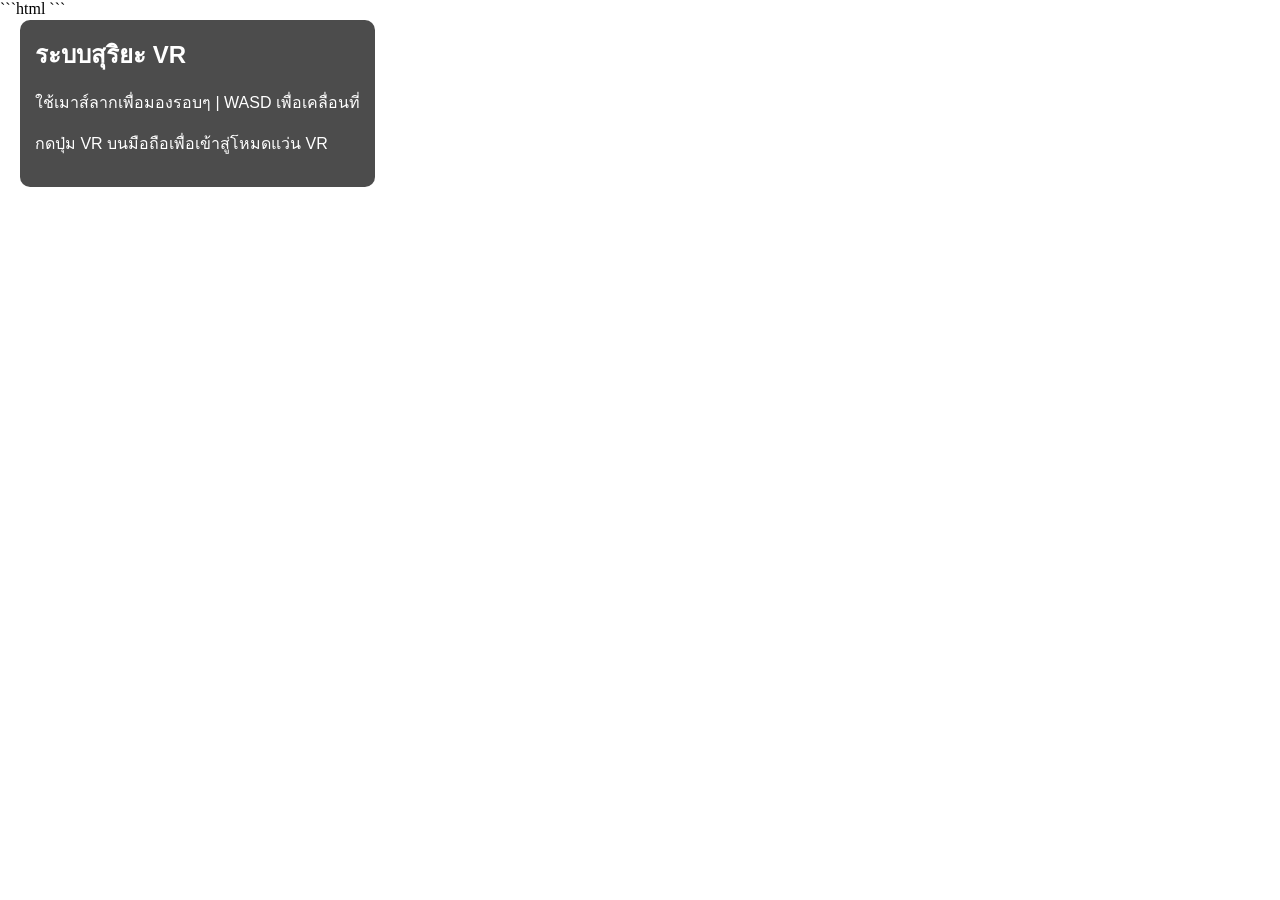
<file: vr.html>
```html
<!DOCTYPE html>
<html lang="th">
<head>
    <meta charset="UTF-8">
    <meta name="viewport" content="width=device-width, initial-scale=1.0">
    <title>VR Solar System Learning</title>
    <!-- A-Frame Library -->
    <script src="https://aframe.io/releases/1.4.0/aframe.min.js"></script>
    <style>
        body { margin: 0; overflow: hidden; }
        .info-panel {
            position: absolute;
            top: 20px;
            left: 20px;
            background: rgba(0, 0, 0, 0.7);
            color: white;
            padding: 15px;
            border-radius: 10px;
            font-family: 'Tahoma', sans-serif;
            pointer-events: none;
            z-index: 10;
        }
    </style>
</head>
<body>

    <!-- UI Overlay for Instructions -->
    <div class="info-panel">
        <h2 style="margin:0">ระบบสุริยะ VR</h2>
        <p>ใช้เมาส์ลากเพื่อมองรอบๆ | WASD เพื่อเคลื่อนที่</p>
        <p>กดปุ่ม VR บนมือถือเพื่อเข้าสู่โหมดแว่น VR</p>
    </div>

    <a-scene>
        <!-- Assets Management -->
        <a-assets>
            <!-- เราจะใช้สีและเอฟเฟกต์แทนรูปภาพเพื่อความรวดเร็วในการโหลดไฟล์เดียว -->
        </a-assets>

        <!-- ท้องฟ้าและดวงดาว (Starry Sky) -->
        <a-sky color="#000000"></a-sky>
        <a-entity id="stars" position="0 0 0">
            <!-- สุ่มจุดสีขาวแทนดวงดาวล้อมรอบ -->
            <a-entity particle-system="preset: stars; particleCount: 5000"></a-entity>
        </a-entity>
        
        <!-- แสงสว่างจากใจกลางดวงอาทิตย์ -->
        <a-light type="point" intensity="2" distance="100" position="0 0 0"></a-light>
        <a-light type="ambient" intensity="0.2"></a-light>

        <!-- ดวงอาทิตย์ (The Sun) -->
        <a-sphere id="sun" position="0 0 0" radius="5" color="#FFCC00" 
                  material="shader: flat; emissive: #FFCC00; emissiveIntensity: 1"
                  animation="property: rotation; to: 0 360 0; loop: true; dur: 20000; easing: linear">
            <a-text value="Sun" position="0 6 0" align="center" scale="5 5 5"></a-text>
        </a-sphere>

        <!-- กลุ่มดาวเคราะห์ (Planets) -->
        
        <!-- พุธ (Mercury) -->
        <a-entity id="orbit-mercury" animation="property: rotation; to: 0 360 0; loop: true; dur: 5000; easing: linear">
            <a-sphere position="8 0 0" radius="0.4" color="#A5A5A5"
                      animation="property: rotation; to: 0 360 0; loop: true; dur: 3000; easing: linear">
                <a-text value="Mercury" position="0 0.8 0" align="center" scale="0.5 0.5 0.5"></a-text>
            </a-sphere>
        </a-entity>

        <!-- ศุกร์ (Venus) -->
        <a-entity id="orbit-venus" animation="property: rotation; to: 0 360 0; loop: true; dur: 8000; easing: linear">
            <a-sphere position="12 0 0" radius="0.9" color="#E3BB76"
                      animation="property: rotation; to: 0 360 0; loop: true; dur: 4000; easing: linear">
                <a-text value="Venus" position="0 1.2 0" align="center" scale="0.6 0.6 0.6"></a-text>
            </a-sphere>
        </a-entity>

        <!-- โลก (Earth) -->
        <a-entity id="orbit-earth" animation="property: rotation; to: 0 360 0; loop: true; dur: 12000; easing: linear">
            <a-sphere position="16 0 0" radius="1" color="#2271B3"
                      animation="property: rotation; to: 0 360 0; loop: true; dur: 5000; easing: linear">
                <a-text value="Earth" position="0 1.5 0" align="center" scale="0.7 0.7 0.7"></a-text>
                <!-- ดวงจันทร์ (Moon) -->
                <a-entity animation="property: rotation; to: 0 360 0; loop: true; dur: 2000; easing: linear">
                    <a-sphere position="1.5 0 0" radius="0.2" color="#D3D3D3"></a-sphere>
                </a-entity>
            </a-sphere>
        </a-entity>

        <!-- อังคาร (Mars) -->
        <a-entity id="orbit-mars" animation="property: rotation; to: 0 360 0; loop: true; dur: 15000; easing: linear">
            <a-sphere position="20 0 0" radius="0.6" color="#E27B58"
                      animation="property: rotation; to: 0 360 0; loop: true; dur: 5000; easing: linear">
                <a-text value="Mars" position="0 1 0" align="center" scale="0.6 0.6 0.6"></a-text>
            </a-sphere>
        </a-entity>

        <!-- พฤหัสบดี (Jupiter) -->
        <a-entity id="orbit-jupiter" animation="property: rotation; to: 0 360 0; loop: true; dur: 25000; easing: linear">
            <a-sphere position="28 0 0" radius="2.5" color="#D39C7E"
                      animation="property: rotation; to: 0 360 0; loop: true; dur: 8000; easing: linear">
                <a-text value="Jupiter" position="0 3 0" align="center" scale="1.5 1.5 1.5"></a-text>
            </a-sphere>
        </a-entity>

        <!-- เสาร์ (Saturn) -->
        <a-entity id="orbit-saturn" animation="property: rotation; to: 0 360 0; loop: true; dur: 35000; easing: linear">
            <a-entity position="38 0 0">
                <a-sphere radius="2.2" color="#C5AB6E"
                          animation="property: rotation; to: 0 360 0; loop: true; dur: 8000; easing: linear">
                    <a-text value="Saturn" position="0 2.8 0" align="center" scale="1.2 1.2 1.2"></a-text>
                </a-sphere>
                <!-- วงแหวน (Rings) -->
                <a-ring color="#A49173" radius-inner="2.5" radius-outer="4" rotation="90 0 0" opacity="0.6"></a-ring>
            </a-entity>
        </a-entity>

        <!-- ยูเรนัส (Uranus) -->
        <a-entity id="orbit-uranus" animation="property: rotation; to: 0 360 0; loop: true; dur: 45000; easing: linear">
            <a-sphere position="48 0 0" radius="1.5" color="#B5E3E3"
                      animation="property: rotation; to: 0 360 0; loop: true; dur: 10000; easing: linear">
                <a-text value="Uranus" position="0 2 0" align="center" scale="1 1 1"></a-text>
            </a-sphere>
        </a-entity>

        <!-- เนปจูน (Neptune) -->
        <a-entity id="orbit-neptune" animation="property: rotation; to: 0 360 0; loop: true; dur: 55000; easing: linear">
            <a-sphere position="58 0 0" radius="1.4" color="#4B70DD"
                      animation="property: rotation; to: 0 360 0; loop: true; dur: 10000; easing: linear">
                <a-text value="Neptune" position="0 2 0" align="center" scale="1 1 1"></a-text>
            </a-sphere>
        </a-entity>

        <!-- กล้อง (Camera) -->
        <a-entity position="0 15 40" rotation="-20 0 0">
            <a-camera wasd-controls="fly: true; acceleration: 100"></a-camera>
        </a-entity>

    </a-scene>

    <script>
        // สร้างระบบดวงดาวพื้นหลังแบบสุ่มด้วย JS เพื่อลดขนาดไฟล์
        window.onload = function() {
            const scene = document.querySelector('a-scene');
            for (let i = 0; i < 1000; i++) {
                const star = document.createElement('a-sphere');
                const x = (Math.random() - 0.5) * 300;
                const y = (Math.random() - 0.5) * 300;
                const z = (Math.random() - 0.5) * 300;
                star.setAttribute('position', `${x} ${y} ${z}`);
                star.setAttribute('radius', Math.random() * 0.2);
                star.setAttribute('color', '#FFFFFF');
                star.setAttribute('shader', 'flat');
                scene.appendChild(star);
            }
        };
    </script>
</body>
</html>

```
</file>
